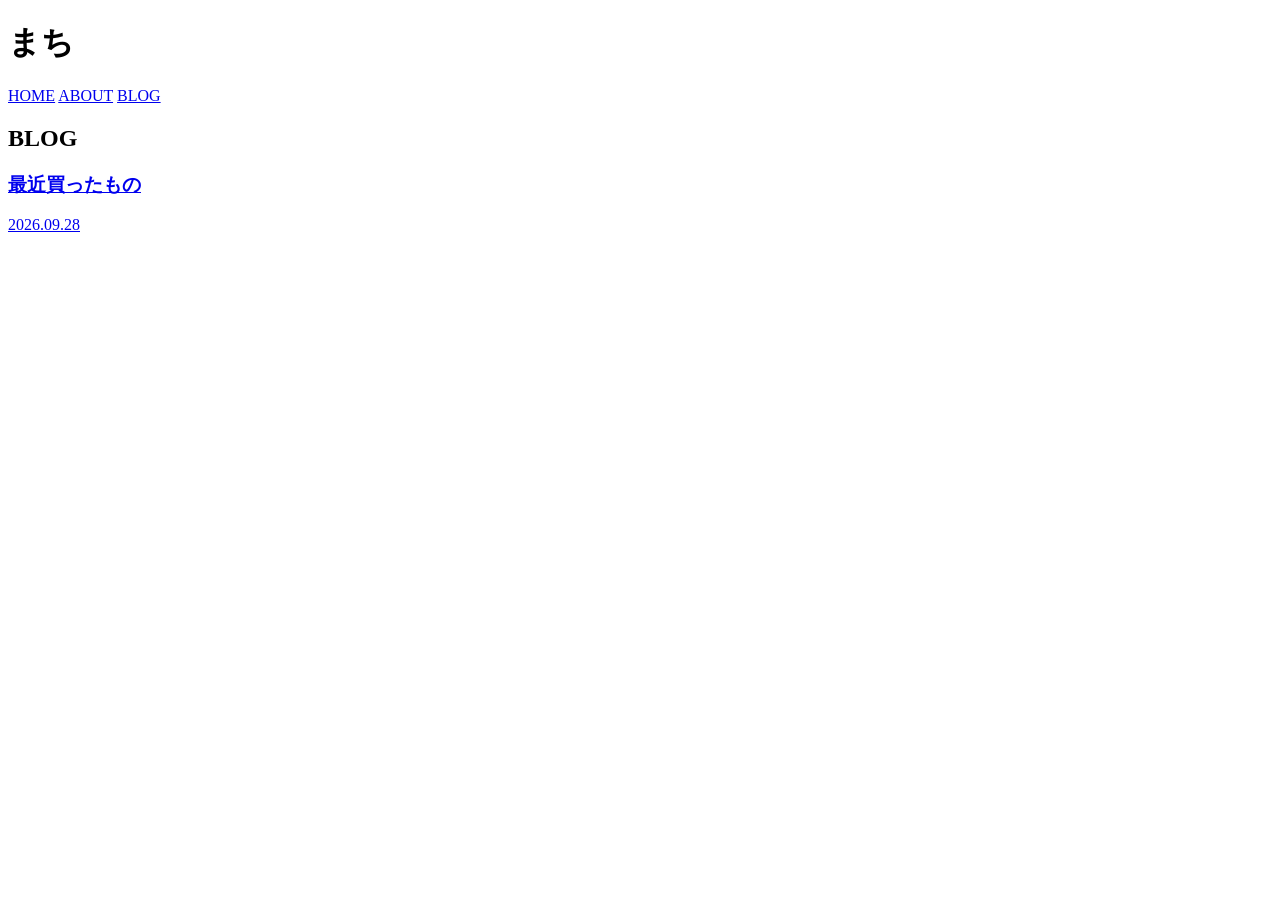
<file: blog/index.html>
<!DOCTYPE html>
<html lang="ja">
<head>
    <meta charset="UTF-8">
    <meta name="viewport" content="width=device-width, initial-scale=1.0">
    <title>BLOG | まち</title>
</head>
<body>
    <header>
        <h1>まち</h1>

        <nav>
            <a href="../index.html">HOME</a>
            <a href="../index.html#about">ABOUT</a>
            <a href="index.html">BLOG</a>
        </nav>
    </header>

    <main>

        <section id="blog">
            <h2>BLOG</h2>

            <div class="blog-grid">

                <a href="20261008.html" class="blog-card">
                    <div class="blog-photo"></div>
                    <h3>最近買ったもの</h3>
                    <p>2026.09.28</p>
                </a>

            </div>

        </section>
        
    </main>
</body>
</html>
</file>
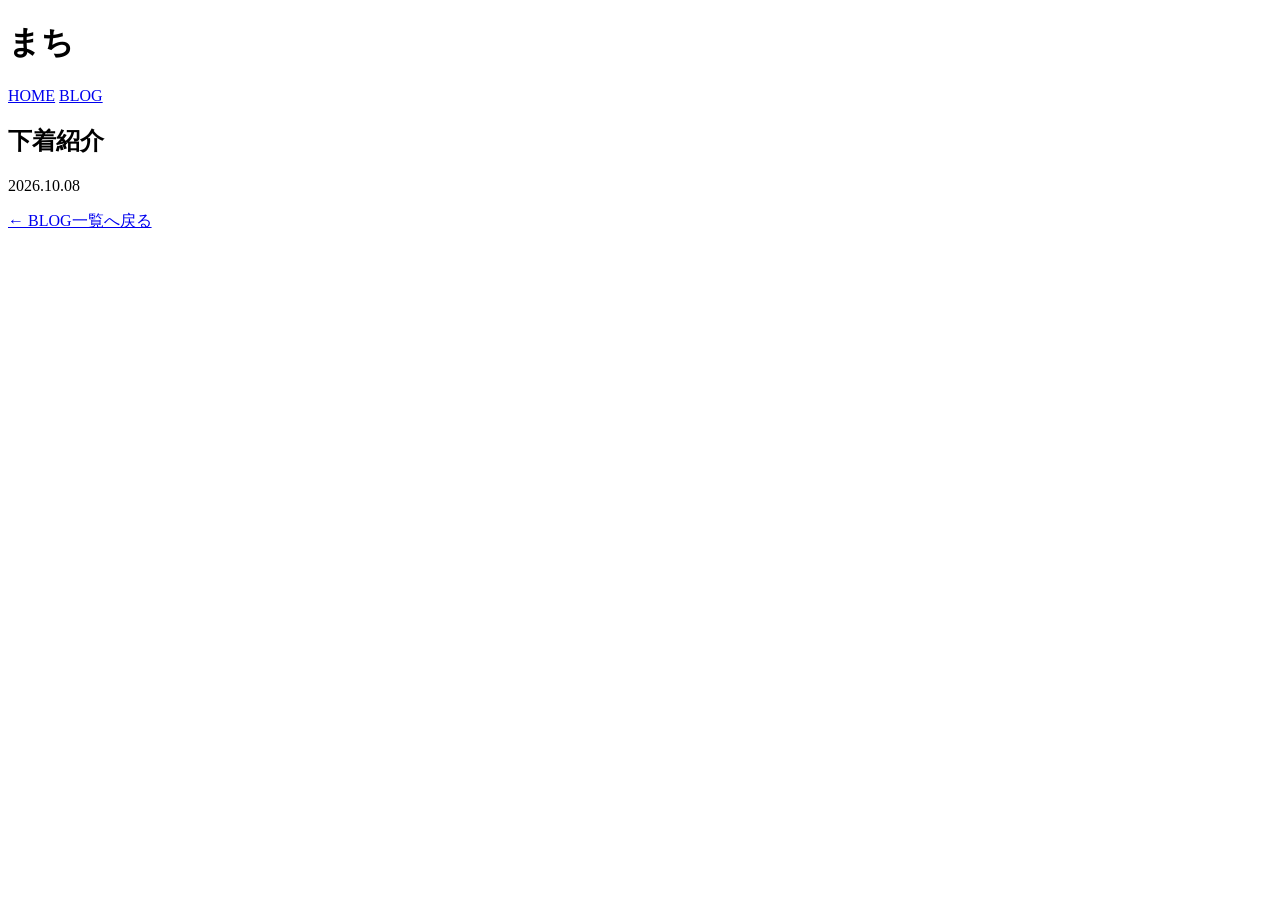
<file: blog/20261008.html>
<!DOCTYPE html>
<html lang="ja">
<head>
    <meta charset="UTF-8">
    <meta name="viewport" content="width=device-width, initial-scale=1.0">
    <title>下着紹介 | まち</title>
</head>
<body>
    <header>
        <h1>まち</h1>

        <nav>
            <a href="../index.html">HOME</a>
            <a href="index.html">BLOG</a>
        </nav>
    </header>
    
    <main>

        <article class="blog-article">

            <h2>下着紹介</h2>

            <p class="blog-date">2026.10.08</p>

            <!--写真挿入-->

            <p>
                <!--ブログ本文-->
            </p>

            <a href="index.html">← BLOG一覧へ戻る</a>

        </article>
        
    </main>
</body>
</html>
</file>
